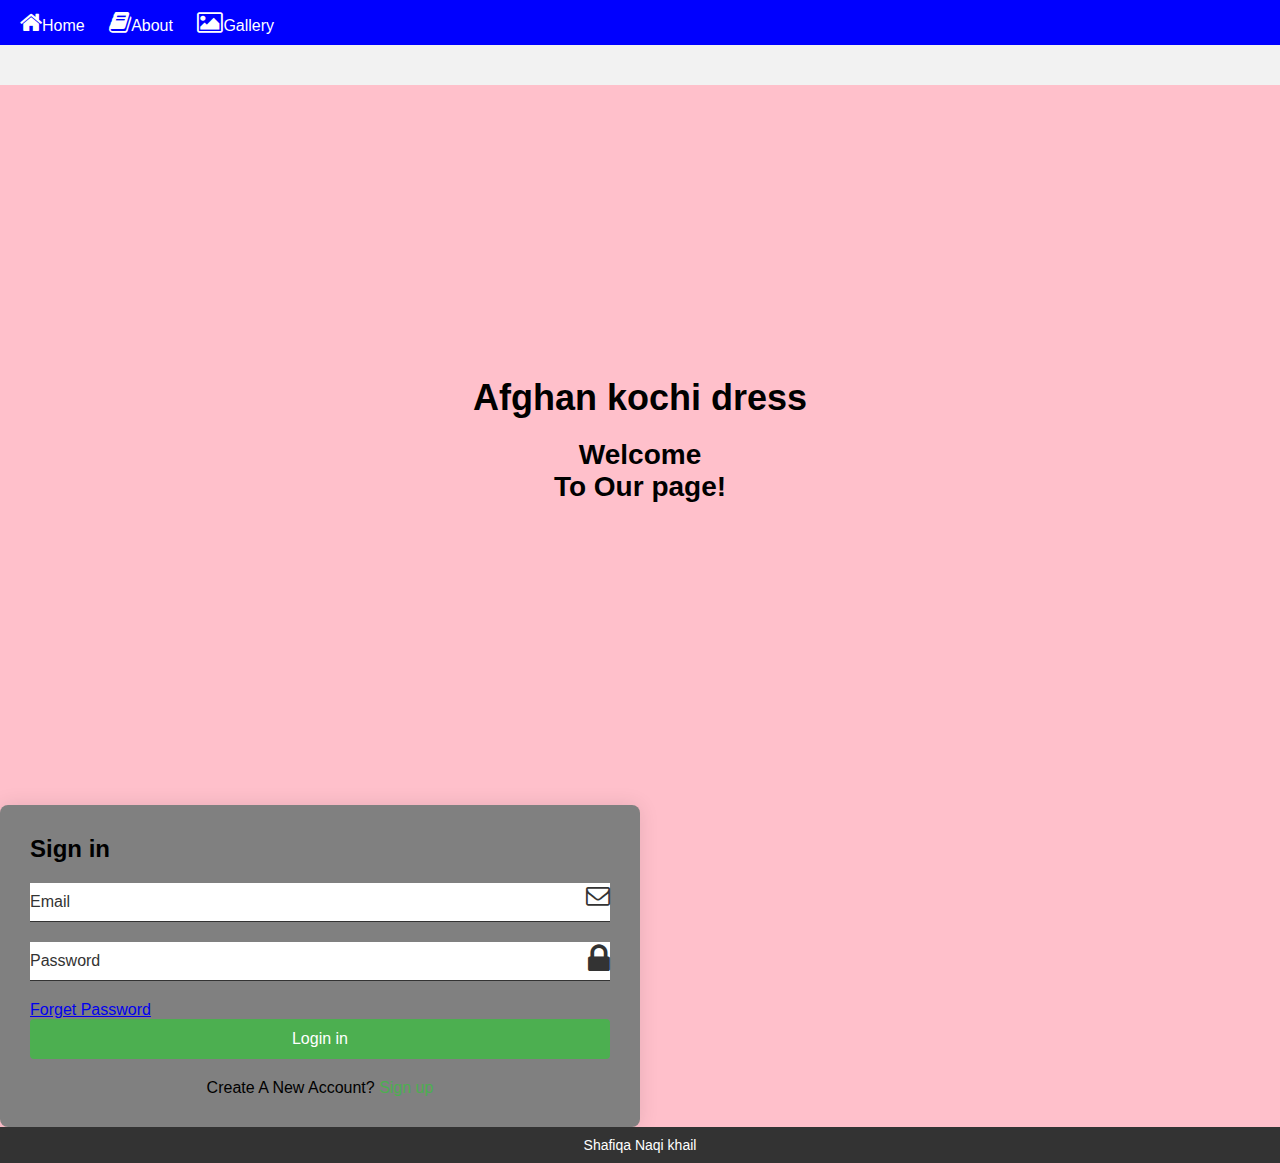
<file: index.html>
<!DOCTYPE html>
<html lang="en">
<head>
    <meta charset="UTF-8">
    <meta http-equiv="X-UA-Compatible" content="IE=edge">
    <meta name="viewport" content="width=device-width, initial-scale=1.0">
    <link rel="stylesheet" href="styles.css">
    <link rel="stylesheet" href="https://cdnjs.cloudflare.com/ajax/libs/font-awesome/4.7.0/css/font-awesome.min.css">
    <title>final project</title>
</head>
<body>
    <header class="header">
        <nav class="nav_bar">
            <a href="index.html"><i style="font-size:24px" class="fa">&#xf015;</i>Home</a>
            <a href="about.html"><i style="font-size:24px" class="fa">&#xf02d;</i>About</a>
            <a href="gallary.html"><i style="font-size:24px" class="fa">&#xf03e;</i>Gallery</a>
        </nav>
    </header>
    <div class="main_backgroung"></div>
    <div class="main-container">
        <div class="item">
            <h1 class="main-logo">Afghan kochi dress</h1>
            <div class="text-item">
                <h2>Welcome<br><span>To Our page!</span></h2>
            </div>
        </div>
    </div>
    <div class="login-section">
        <div class="form-box login">
            <form action="my-input">
                <h2>Sign in</h2>
                <div class="input-box">
                    <span class="icon"><i style="font-size:24px" class="fa">&#xf003;</i></span>
                    <input type="email" id="email_input" required>
                    <label for="email_input">Email</label>
                </div>
                <div class="input-box">
                    <span class="icon"><i style="font-size:34px" class="fa">&#xf023;</i></span>
                    <input type="password" id="password_input" required>
                    <label for="password_input">Password</label>
                </div>
                <a href="#">Forget Password</a>
                <button class="btn_section">Login in</button>
                <div class="create-account">
                    <p>Create A New Account? <a href="#">Sign up</a></p>
                </div>
            </form>
        </div>
    </div>
    <footer class="footer">
        Shafiqa Naqi khail
    </footer>
</body>
</html>
</file>
<file: styles.css>
* {
    margin: 0;
    padding: 0;
    box-sizing: border-box;
    font-family: Arial, sans-serif;
  
  }
  
  body {
    background-color:pink;
  }
  
  
  .header {
    display: flex;
    justify-content: space-between;
    align-items: center;
    background-color: blue;
    color: #fff;
    padding: 10px 20px;
  }
  
  .nav_bar a {
    color: white;
    text-decoration: none;
    margin-right: 20px;
    font-size: 16px;
  }
  
  .nav_bar a:hover {
    color: blue;
  }
  
  
  
  /* Main Content */
  .main_backgroung {
    background-color: #f2f2f2;
    padding: 20px;
  }
  
  .main-container {
    display: flex;
    justify-content: center;
    align-items: center;
    height: 80vh;
  }
  
  .item {
    width: 50%;
    text-align: center;
  }
  
  .main-logo {
    font-size: 36px;
    margin-bottom: 20px;
  }
  
  .text-item h2 {
    font-size: 28px;
    margin-bottom: 10px;
  }
  
  .text-item span {
    font-size: 28px;
    font-weight: bold;
  }
  
  .login-section {
    width: 50%;
  }
  
  .form-box {
    background-color:grey;
    padding: 30px;
    border-radius: 8px;
    box-shadow: 0 0 20px rgba(0, 0, 0, 0.1);
  }
  
  .form-box h2 {
    font-size: 24px;
    margin-bottom: 20px;
  }
  
  .input-box {
    position: relative;
    margin-bottom: 20px;
  }
  
  .input-box input {
    width: 100%;
    padding: 10px 0;
    font-size: 16px;
    border: none;
    border-bottom: 1px solid #333;
    outline: none;
  }
  
  .input-box label {
    position: absolute;
    top: 0;
    left: 0;
    padding: 10px 0;
    font-size: 16px;
    color: #333;
    pointer-events: none;
    transition: 0.5s;
  }
  
  .input-box input:focus ~ label,
  .input-box input:valid ~ label {
    top: -20px;
    left: 0;
    color: #333;
    font-size: 12px;
  }
  
  .input-box .icon {
    position: absolute;
    right: 0;
    font-size: 18px;
    color: #333;
  }
  
  .remember-password {
    display: flex;
    justify-content: space-between;
    font-size: 14px;
    margin-bottom: 10px;
  }
  
  .btn_section {
    width: 100%;
    height: 40px;
    background-color: #4CAF50;
    color: #fff;
    border: none;
    border-radius: 4px;
    font-size: 16px;
    cursor: pointer;
  }
  
  .create-account {
    text-align: center;
    margin-top: 20px;
  }
  
  .create-account a {
    color: #4CAF50;
    text-decoration: none;
  }
  
  .create-account a:hover {
    text-decoration: underline;
  }
  
  
  .footer {
    background-color: #333;
    color: white;
    text-align: center;
    padding: 10px;
    font-size: 14px;
  }
</file>
